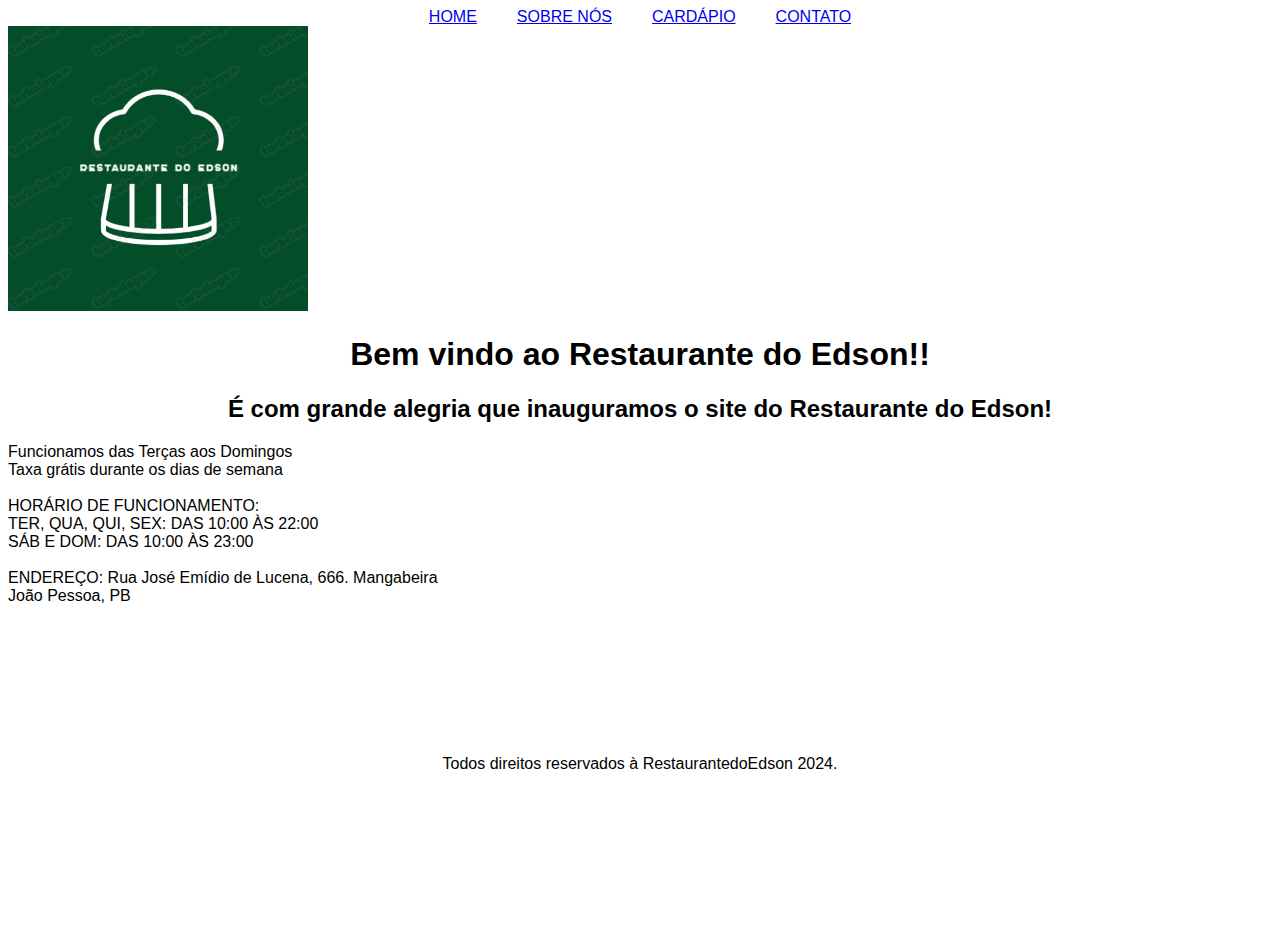
<file: index.html>
<!DOCTYPE html>
<html lang="en">
<head>
    <meta charset="UTF-8">
    <meta name="viewport" content="width=device-width, initial-scale=1.0">
    <title>Document</title>
    <link rel="stylesheet" href="./styles/styles.css">
</head>
<body>
    <header>
        <nav>
             <ul>
                 <li><a href="index.html">HOME</a></li>
                 <li><a href="sobre-nos.html">SOBRE NÓS</a></li>
                 <li><a href="cardapio.html" >CARDÁPIO</a></li>
                 <li><a href="contato.html">CONTATO</a></li>
             </ul>
        </nav>
 
         <a href="index.html">  <img src="./img/logo.png" alt="logotipo" title="restaurante do edson logo"/></a>
    </header>

       <tittle>
            <h1> Bem vindo ao Restaurante do Edson!!</h1>
            <h2>É com grande alegria que inauguramos o site do Restaurante do Edson!</h2>
        </tittle>

    <section>
        <article>    
            Funcionamos das Terças aos Domingos</br>
            Taxa grátis durante os dias de semana</br> </br>
            HORÁRIO DE FUNCIONAMENTO: </br>
            TER, QUA, QUI, SEX: DAS 10:00 ÀS 22:00 </br>
            SÁB E DOM: DAS 10:00 ÀS 23:00
        </article>
    </section>    

    <section>
       <article>
       </br>ENDEREÇO: Rua José Emídio de Lucena, 666. Mangabeira</br>
       João Pessoa, PB
        </article>
    </section>

    <footer>
        Todos direitos reservados à RestaurantedoEdson 2024.
    </footer>
</body>
</html>
</file>
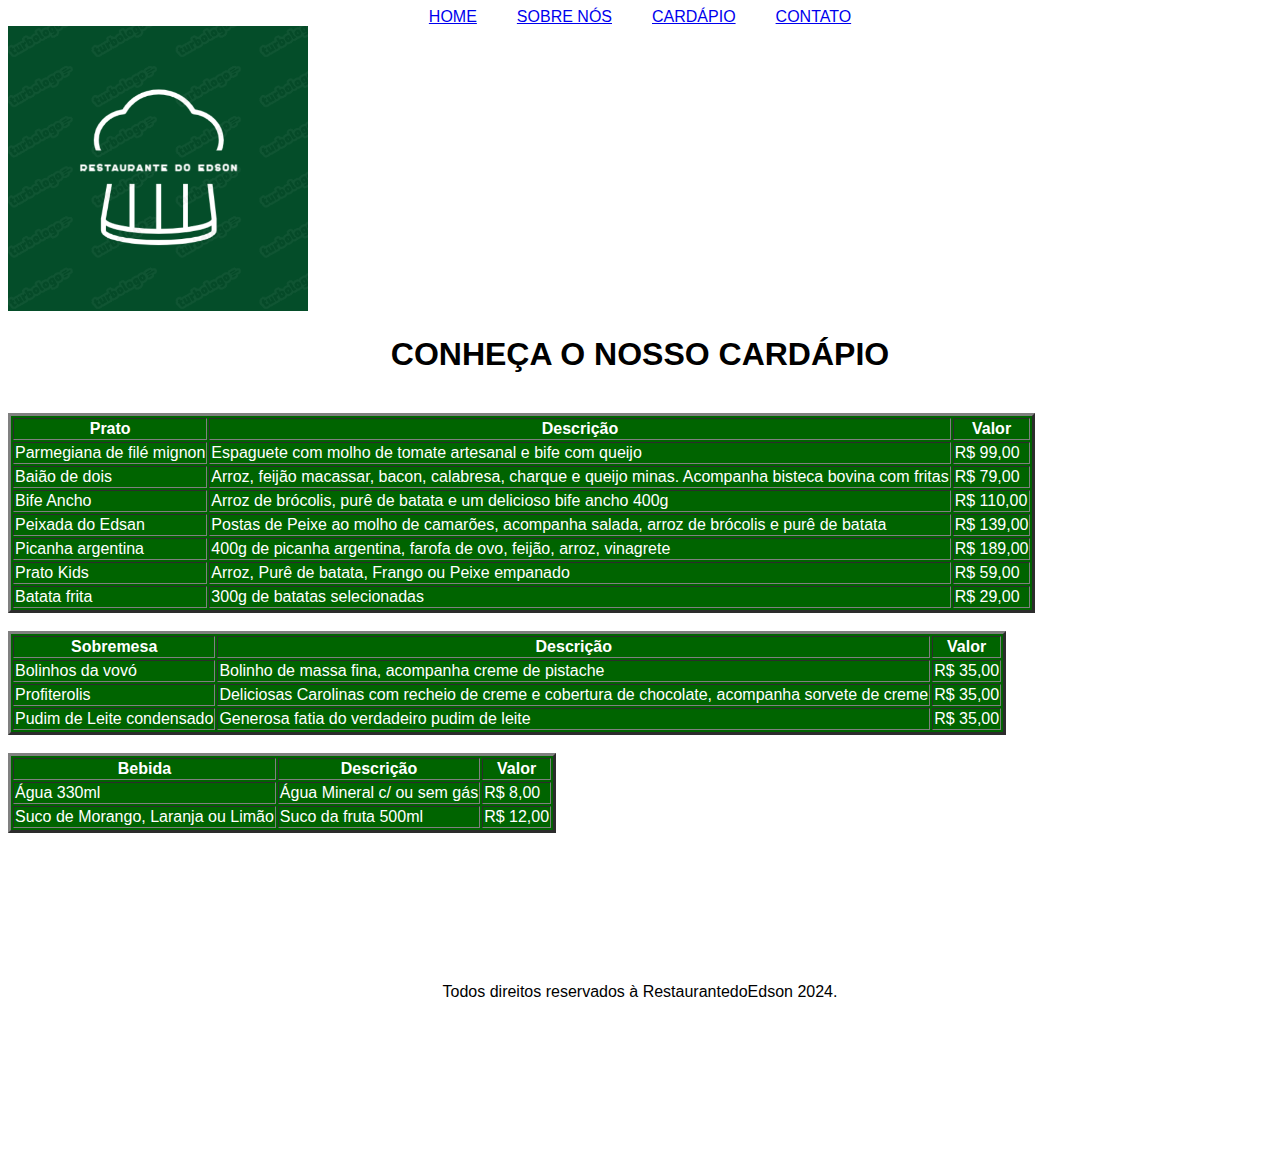
<file: cardapio.html>
<!DOCTYPE html>
<html lang="en">
<head>
    <meta charset="UTF-8">
    <meta name="viewport" content="width=device-width, initial-scale=1.0">
    <title>Document</title>
    <link rel="stylesheet" href="./styles/styles.css">
</head>
<body>
    <header>
        <nav>
             <ul>
                 <li><a href="index.html">HOME</a></li>
                 <li><a href="sobre-nos.html">SOBRE NÓS</a></li>
                 <li><a href="cardapio.html" >CARDÁPIO</a></li>
                 <li><a href="contato.html">CONTATO</a></li>
             </ul>
        </nav>
 
         <a href="index.html">  <img src="./img/logo.png" alt="logotipo" title="restaurante do edson logo"/></a>
        </header>
    <section>
        <h1>CONHEÇA O NOSSO CARDÁPIO</h1>

        <table border="3px">
            <tr>
                <th>Prato</th>
                <th>Descrição</th>
                <th>Valor</th>
            </tr>
        </br>
            <tr>
                <td>Parmegiana de filé mignon</td>
                <td>Espaguete com molho de tomate artesanal e bife com queijo</td>
                <td>R$ 99,00</td>
            </tr>
            <tr>
                <td>Baião de dois</td>
                <td>Arroz, feijão macassar, bacon, calabresa, charque e queijo minas. Acompanha bisteca bovina com fritas</td>
                <td>R$ 79,00</td>
            </tr>
            <tr>
                <td>Bife Ancho</td>
                <td>Arroz de brócolis, purê de batata e um delicioso bife ancho 400g</td>
                <td>R$ 110,00</td>
            </tr>
            <tr>
                <td>Peixada do Edsan</td>
                <td>Postas de Peixe ao molho de camarões, acompanha salada, arroz de brócolis e purê de batata</td>
                <td>R$ 139,00</td>
            </tr>
            <tr>
                <td>Picanha argentina</td>
                <td>400g de picanha argentina, farofa de ovo, feijão, arroz, vinagrete</td>
                <td>R$ 189,00</td>
            </tr>
            <tr>
                <td>Prato Kids</td>
                <td>Arroz, Purê de batata, Frango ou Peixe empanado</td>
                <td>R$ 59,00</td>
            </tr>
            <tr>
                <td>Batata frita</td>
                <td>300g de batatas selecionadas</td>
                <td>R$ 29,00</td>
            </tr>
                
        </table>
    </br>
        <table border="3px">
            <tr>
                <th>Sobremesa</th>
                <th>Descrição</th>
                <th>Valor</th>
            </tr>
            <tr>
                <td>Bolinhos da vovó</td>
                <td>Bolinho de massa fina,   acompanha creme de pistache</td>
                <td>R$ 35,00</td>
            </tr>
            <tr>
                <td>Profiterolis</td>
                <td>Deliciosas Carolinas com recheio de creme e cobertura de chocolate, acompanha sorvete de creme</td>
                <td>R$ 35,00</td>
            </tr>
            <tr>
                <td>Pudim de Leite condensado</td>
                <td>Generosa fatia do verdadeiro pudim de leite</td>
                <td>R$ 35,00</td>
            </tr>
                
        </table>  
    </br>          
              
        <table border="3px">
            <tr>
                <th>Bebida</th>
                <th>Descrição</th>
                <th>Valor</th>
            </tr>
            <tr>
                <td>Água 330ml</td>
                <td>Água Mineral c/ ou sem gás</td>
                <td>R$ 8,00</td>
            </tr>
            <tr>
                <td>Suco de Morango, Laranja ou Limão</td>
                <td>Suco da fruta 500ml</td>
                <td>R$ 12,00</td>
            </tr>
    
        </table>
    </section>

    <footer>
        Todos direitos reservados à RestaurantedoEdson 2024.
    </footer>
    
</body>
</html>
</file>
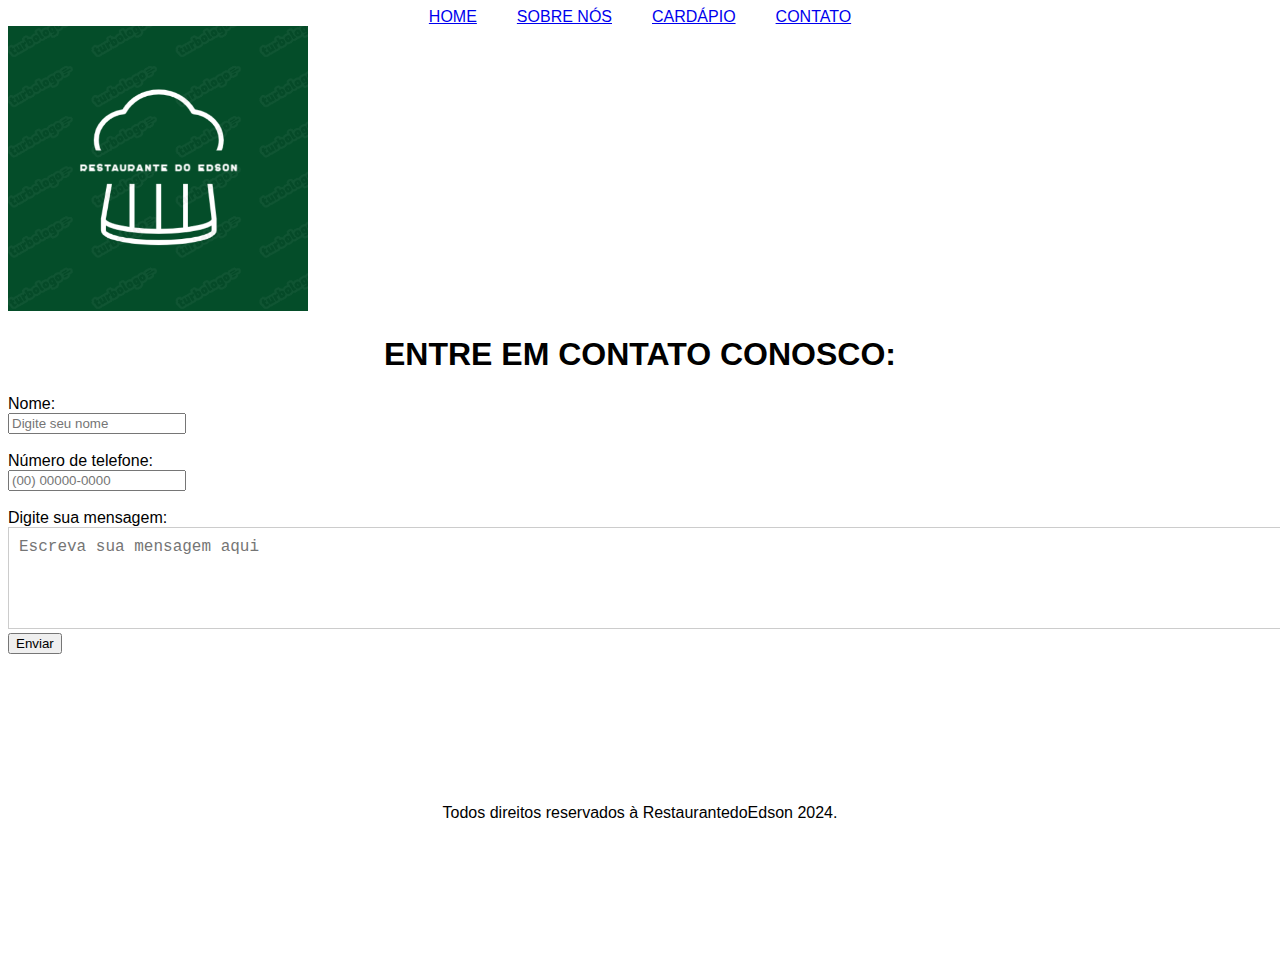
<file: contato.html>
<!DOCTYPE html>
<html lang="en">
<head>
    <meta charset="UTF-8">
    <meta name="viewport" content="width=device-width, initial-scale=1.0">
    <title>Document</title>
    <link rel="stylesheet" href="./styles/styles.css">
</head>
<body>
    <header>
        <nav>
             <ul>
                 <li><a href="index.html">HOME</a></li>
                 <li><a href="sobre-nos.html">SOBRE NÓS</a></li>
                 <li><a href="cardapio.html" >CARDÁPIO</a></li>
                 <li><a href="contato.html">CONTATO</a></li>
             </ul>
        </nav>
 
         <a href="index.html">  <img src="./img/logo.png" alt="logotipo" title="restaurante do edson logo"/></a>
        </header>
    <section>
        <h1> ENTRE EM CONTATO CONOSCO: </h1>
        <label for="nome">Nome:</label>
        <input type="text" id="nome" name="nome" placeholder="Digite seu nome"></br>

        <label for="numero">Número de telefone:</label>
        <input type="tel" id="numero" name="numero" placeholder="(00) 00000-0000"></br>

        <label for="texto">Digite sua mensagem:</label>
        <textarea type="text" id="texto" name="texto" placeholder="Escreva sua mensagem aqui"></textarea>
        <button>Enviar</button>
    </section>   
        <footer>
            Todos direitos reservados à RestaurantedoEdson 2024.
        </footer> 
    </body>
</html>
</file>
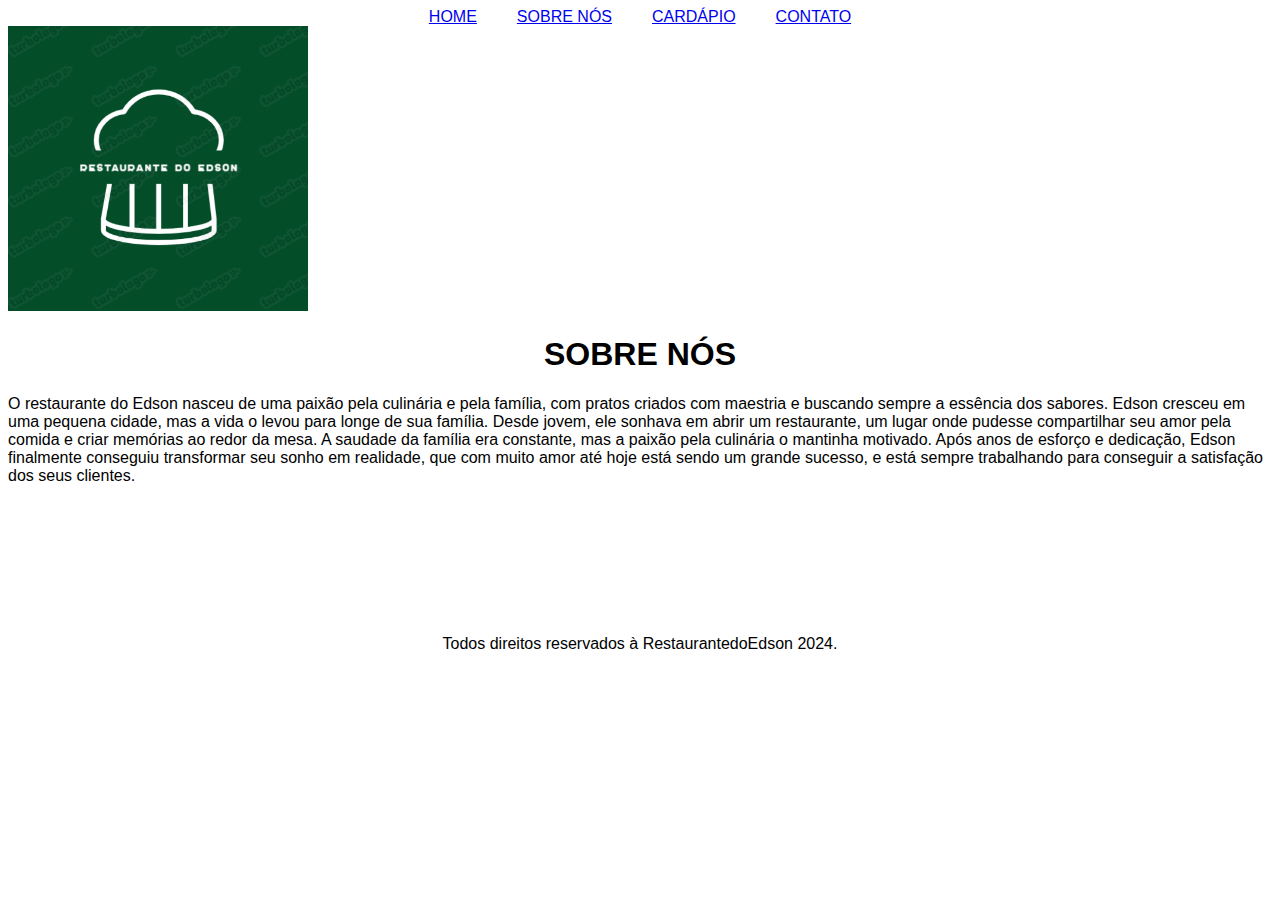
<file: sobre-nos.html>
<!DOCTYPE html>
<html lang="en">
<head>
    <meta charset="UTF-8">
    <meta name="viewport" content="width=device-width, initial-scale=1.0">
    <title>Document</title>
    <link rel="stylesheet" href="./styles/styles.css">
</head>
<body>
    
    <header>
        <nav>
             <ul>
                 <li><a href="index.html">HOME</a></li>
                 <li><a href="sobre-nos.html">SOBRE NÓS</a></li>
                 <li><a href="cardapio.html" >CARDÁPIO</a></li>
                 <li><a href="contato.html">CONTATO</a></li>
             </ul>
        </nav>
 
         <a href="index.html">  <img src="./img/logo.png" alt="logotipo" title="restaurante do edson logo"/></a>
         <h1>SOBRE NÓS</h1>
        </header>

           
      
    <section>
        <article>
            O restaurante do Edson nasceu de uma paixão pela culinária e pela família, com pratos criados com maestria e buscando sempre a essência dos sabores.  
            Edson cresceu em uma pequena cidade, mas a vida o levou para longe de sua família. Desde jovem, ele sonhava em abrir um restaurante,
            um lugar onde pudesse compartilhar seu amor pela comida e criar memórias ao redor da mesa. A saudade da família era constante, mas a paixão
            pela culinária o mantinha motivado. Após anos de esforço e dedicação, Edson finalmente conseguiu transformar seu sonho em realidade, que com muito amor
            até hoje está sendo um grande sucesso, e está sempre trabalhando para conseguir a satisfação dos seus clientes.  
        </article>
    </section>

    <footer>
        Todos direitos reservados à RestaurantedoEdson 2024.
    </footer>
</body>
</html>
</file>
<file: styles/styles.css>
body {
    font-family: Arial, sans-serif;

}
h1 {
    text-align: center;
    text-size-adjust: 12;
}

nav ul {
    list-style: none;
    padding: 0;
    margin: 0;
    display: flex;
    justify-content: center;
}
nav ul li {
    margin: 0 20px;
    text-align: right;
}
img {
    width: 300px;
    height: auto;
    align-self: left;   
}

footer{
    text-align:center;
    padding: 150px 0;

}

tittle h2 {
    text-align: center;

}

table {
    background-color: darkgreen;
    table-layout: auto;
    color: white;
}

section article {
    font-size: medium;
    text-align: left;
}

 textarea {
    width: 100%; 
    height: 80px;
    padding: 10px; 
    font-size: 16px; 
    border: 1px solid #ccc;
    
}

input {
    display:flex;
    width: 170px;
}
</file>
